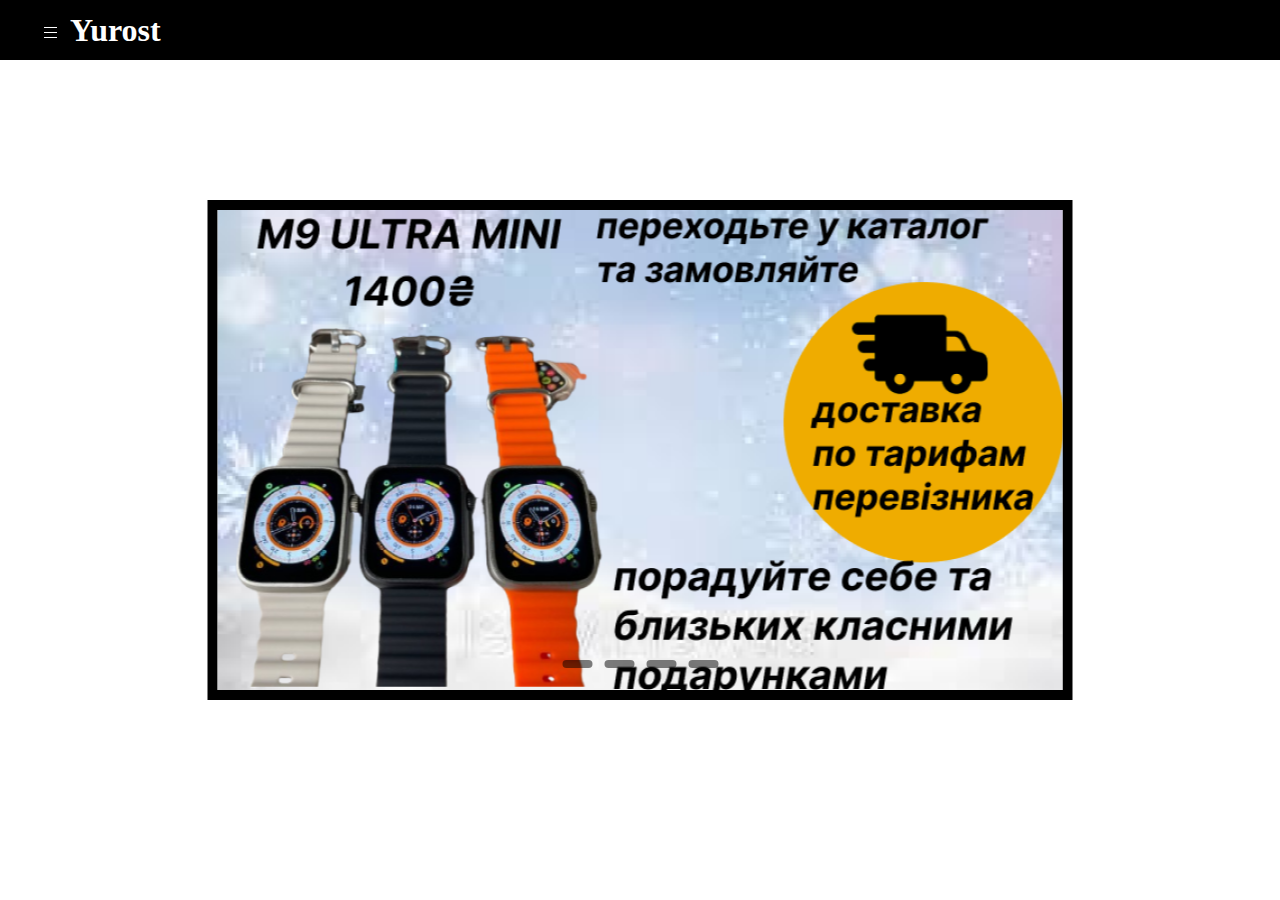
<file: index.html>
<!DOCTYPE html>
<html lang="en">
<head>
    <meta charset="UTF-8">
    <meta name="viewport" content="width=device-width, initial-scale=1.0">
    <title>Yurost</title>
    <link rel="stylesheet" href=" style.css">
   
</head>
<body>
<div class="wrap">
   
      <div class="lin"> 
       
         
          <div class="dropdown">
             
              <button onclick="myFunction()" class="dropbtn"><img src="./mh/головна/image 1 (4).png" alt=""></button>
              <div id="myDropdown" class="dropdown-content"> 
                 <ul>
                    <a  href="index.html"><H1> Yurost</H1> </a>
                    <a  href="regi.html">  Вхід|Реєстрація</a> 
                    <a href="cat.html">   Каталог</a>
                   
                 </ul>
              
                </div>
   
     
              </div>
             
              
   <div class="jh"> <h1><a>Yurost</a></h1> </div>
    
   
  </div>
<div class="slider middle">
  <div class="slides">
     <input type="radio" name="r" id="r1" checked>
     <input type="radio" name="r" id="r2">
     <input type="radio" name="r" id="r3">
     <input type="radio" name="r" id="r4">
     

     <div class="slide s1 ">
      <img src="./mh/головна/Group 1 (7) 1.png" alt="">
     </div>
     <div class="slide">
      <img src="./mh/головна/image 1 (5).png" alt="">
     </div>
     <div class="slide  ">
      <img src="./mh/головна/Group 1 (26).png" alt="">
     </div>
     <div class="slide">
      <img src="./mh/головна/Group 2 (3).png" alt="">
   </div>
    
   
  </div>
  <div class="navigation">
     <label for="r1" class="bar"></label>
     <label for="r2" class="bar"></label>
     <label for="r3" class="bar"></label>
     <label for="r4" class="bar"></label>
     
 
  </div>
</div>
</div>

</body>
</html>
</file>
<file: style.css>
*{
    padding:0% ;
    margin: 0%;
    box-sizing: border-box;
}
.wrap{
    width: 100%;
    height: 100%;
    
    
}
.lin{
    width: 100%;
    height: 60px;
    background-color: black;
    display: flex;
    justify-content:start;
    align-items: center;
}
.dropbtn {
   width: 40px;
   height: 40px;
   background-color: black;
   color: black;
   margin-left: 30px;
   font-size: 18px;
   border: none;
   border-radius: 10%;
   display: flex;
   justify-content: center;
   align-items: center;
   margin-top: 5px; 
  
   
 }
 /* Add padding to containers */
 .container {
   padding: 16px;
 
 }
 
 /* Full-width input fields */
 input[type=text], input[type=password] {
   width: 100%;
   padding: 15px;
   margin: 5px 0 22px 0;
   display: inline-block;
   border: none;
   background: #f1f1f1;
 }
 
 input[type=text]:focus, input[type=password]:focus {
   background-color: #ddd;
   outline: none;
 }
 
 /* Overwrite default styles of hr */
 hr {
   border: 1px solid #f1f1f1;
   margin-bottom: 25px;
 }
 
 /* Set a style for the submit/register button */
 .registerbtn {
   background-color: #4CAF50;
   color: white;
   padding: 16px 20px;
   margin: 8px 0;
   border: none;
   cursor: pointer;
   width: 100%;
   opacity: 0.9;
 }
 
 .registerbtn:hover {
   opacity:1;
 }
 
 /* Add a blue text color to links */
 a {
   color: white
   ;
 }
 
 /* Set a grey background color and center the text of the "sign in" section */
 .signin {
   background-color: #f1f1f1;
   text-align: center;
 }
 
 /* The container <div> - needed to position the dropdown content */
 .dropdown {
   position: relative;
   display: inline-block;
   
 }
 
 /* Dropdown Content (Hidden by Default) */
 .dropdown-content {
   display: none;
   position: absolute;
   background-color: white;
   min-width: 160px;
   box-shadow: 0px 8px 16px 0px rgba(0,0,0,0.2);
   z-index: 1;
 }
 
 /* Links inside the dropdown */
 .dropdown-content a {
   color: black;
   padding: 12px 16px;
   text-decoration: none;
   display: block;
 }
 
 /* Change color of dropdown links on hover */
 .dropdown-content a:hover {background-color: grey;}
 
 /* Show the dropdown menu on hover */
 .dropdown:hover .dropdown-content {display: block;}
 
 /* Change the background color of the dropdown button when the dropdown content is shown */
 .dropdown:hover .dropbtn {background-color: grey;}
 
 /* Style the search field */
 form.example input[type=text] {
   padding: 10px;
   font-size: 17px;
   border: 1px solid grey;
   float: left;
   width: 80%;
   background: #f1f1f1;
   justify-content: center;
   margin-top: 20px;
 }
 
 /* Style the submit button */
 form.example button {
   float: left;
   width: 20%;
   padding: 10px;
   background: #2196F3;
   color: white;
   font-size: 17px;
   border: 1px solid grey;
   border-left: none; /* Prevent double borders */
   cursor: pointer;
   margin-top: 20px;
 
 }
 
 form.example button:hover {
   background: #0b7dda;
 }
 
 /* Clear floats */
 form.example::after {
   content: "";
   clear: both;
   display: table;
   width: 500px;
 }
 
    
    


  
  .jh{
    color: white;
   
   
  }
  .slider {
    width: 865px;
    height: 500px;
    overflow: hidden;
    border: 10px solid #000;
 }
 
 .middle {
    position: absolute;
    top: 50%;
    left: 50%;
    transform: translate(-50%, -50%);
 }
 
 .navigation {
    position: absolute;
    bottom: 16px;
    left: 50%;
    transform: translateX(-50%);
    display: flex;
 }
 
 .bar {
    width: 30px;
    height: 8px;
    margin: 6px;
    cursor: pointer;
    background-color: #000;
    opacity: .5;
    border-radius: 10px;
    transition: all 0.4s ease;
 }
 
 .bar:hover {
    opacity: 1;
    transform:scale(1.1);
 }
 
 input[name="r"] {
    position: absolute;
    visibility: hidden;
 }
 
 .slides {
    width: 400%;
    height: 100%;
    display: flex;
    justify-content: center;
    align-items: center;
 }
 
 .slide {
    width: 25%;
    transition: all 0.6s ease;
 }

 
 
 .img {
    width: 100%;
    height: 100%;
 }
 
 #r1:checked ~ .s1 {
    margin-left: 0;
 }
 
 #r2:checked ~ .s1 {
    margin-left: -50%;
 }
 
 #r3:checked ~ .s1 {
    margin-left: -100%;
 }
 
 #r4:checked ~ .s1 {
    margin-left: -150%;
 }
</file>
